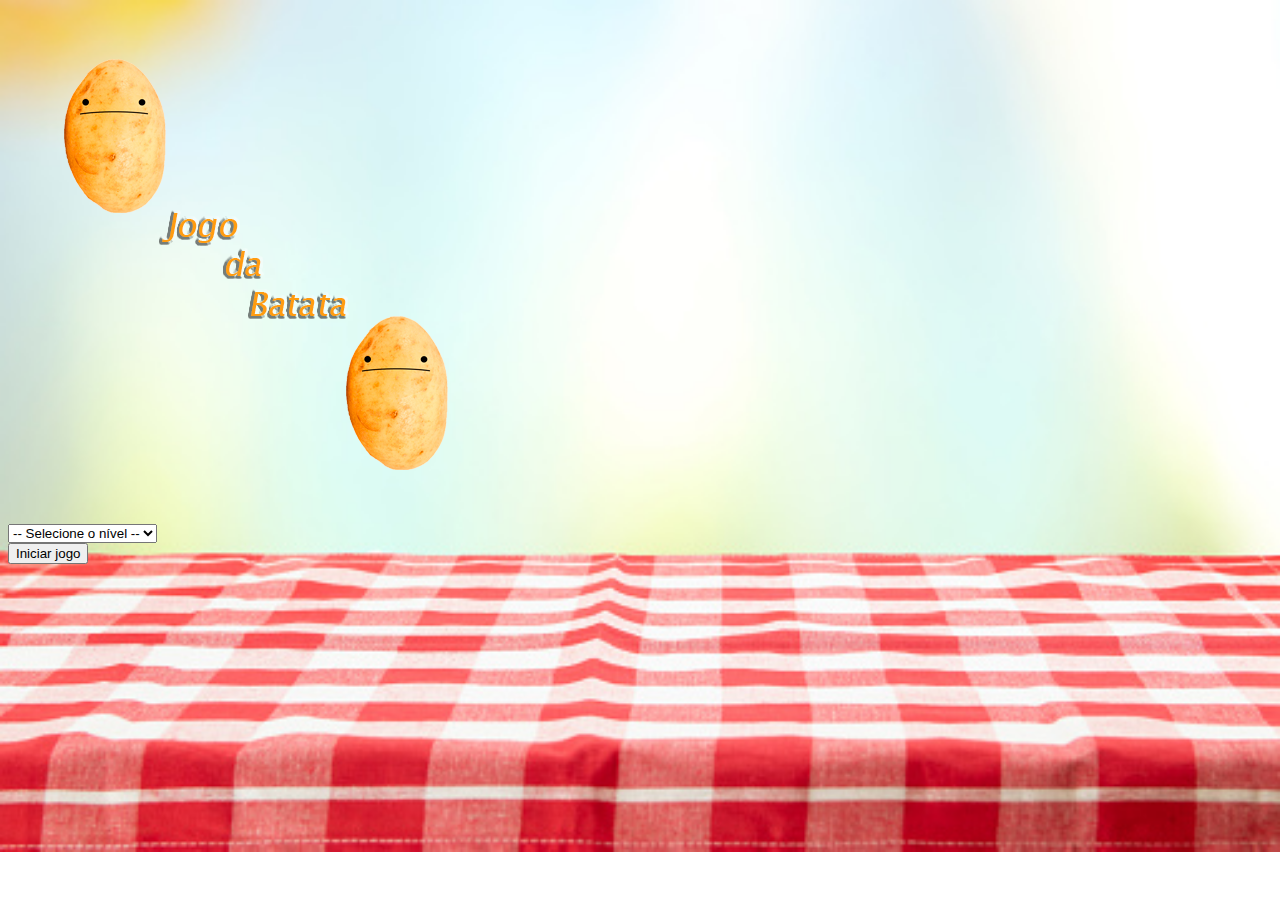
<file: index.html>
<!DOCTYPE html>
<html lang="pt-br">
<head>
    <meta charset="UTF-8">
    <meta http-equiv="X-UA-Compatible" content="IE=edge">
    <meta name="viewport" content="width=device-width, initial-scale=1.0">
    <!--Bootstrap-->
    <link href="https://cdn.jsdelivr.net/npm/bootstrap@5.2.0-beta1/dist/css/bootstrap.min.css" rel="stylesheet" integrity="sha384-0evHe/X+R7YkIZDRvuzKMRqM+OrBnVFBL6DOitfPri4tjfHxaWutUpFmBp4vmVor" crossorigin="anonymous">
    <link rel="stylesheet" href="css/estilo.css">

    <script>
        function iniciarJogo(){
            var nivel = document.getElementById('nivel').value

            if(nivel === ''){
                alert('Selecione um nível')
                return false
            }

            window.location.href = 'app.html?'+ nivel
            
        }
    </script>

    <title>Potato game - Pagina inicial</title>
</head>
<body>

    <div class="container">
        <div class="row">
            <div class="col">
                <div class="d-flex justify-content-center">
                    <img src="img/potato_game.png" alt="">
                </div>
            </div>
        </div>

        <div class="row">
            <div class="col">
                <div class="d-flex justify-content-center">
                    <div class="mb-2">
                        <select class="form-control" id="nivel">
                            <option value="">-- Selecione o nível --</option>
                            <option value="normal">Normal</option>
                            <option value="dificil">Difícil</option>
                            <option value="batata_louca">Batata louca</option>
                        </select> 
                    </div>
                </div>
            </div>
        </div> 

        <div class="row">
            <div class="col">
                <div class="d-flex justify-content-center">
                    <button class="btn btn-danger btn-lg mt-2" onclick="iniciarJogo()">Iniciar jogo</button>
                </div>
            </div>
        </div>
    </div>
    
</body>
</html>
</file>
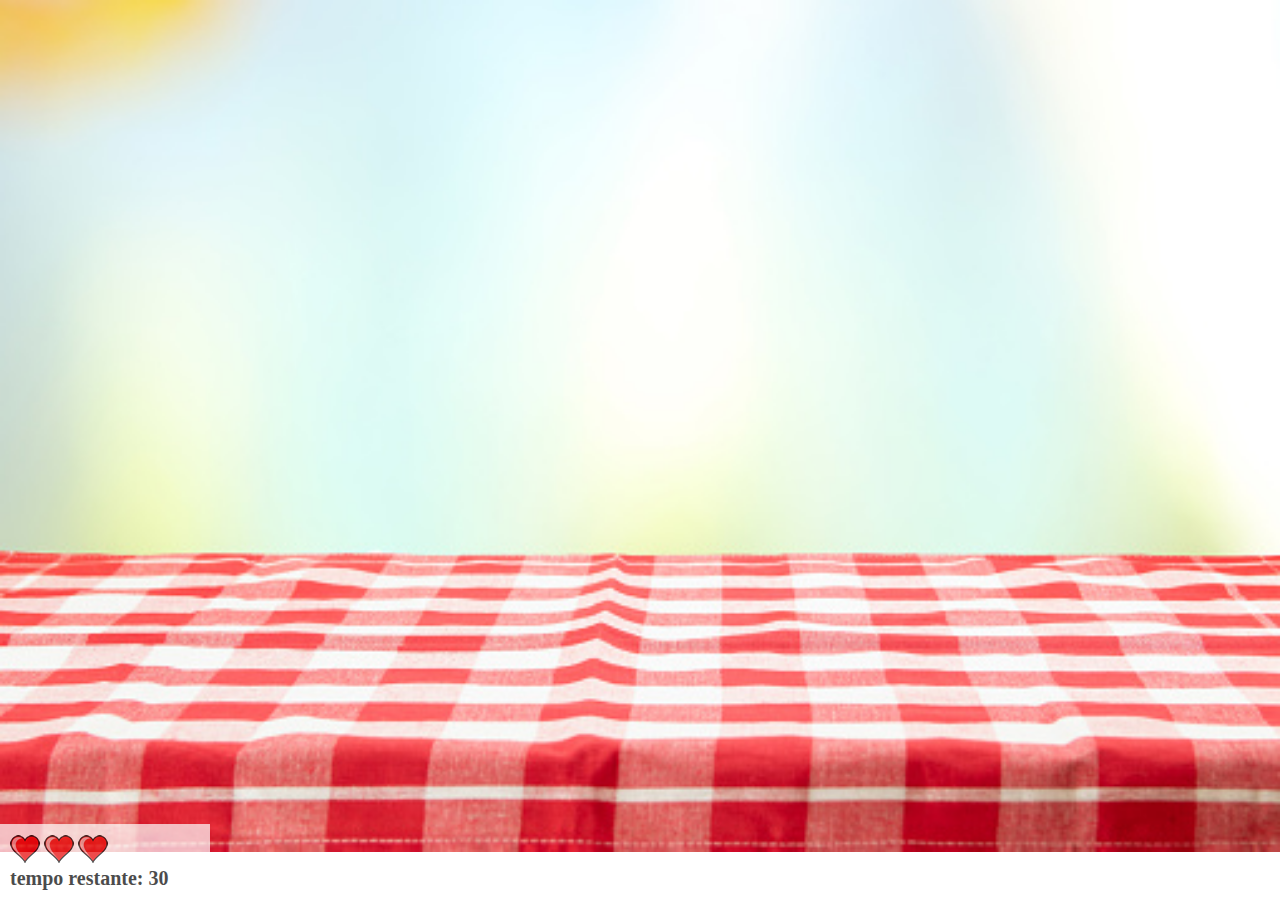
<file: app.html>
<!DOCTYPE html>
<html lang="pt-br">
<head>
    <meta charset="UTF-8">
    <meta http-equiv="X-UA-Compatible" content="IE=edge">
    <meta name="viewport" content="width=device-width, initial-scale=1.0">
    <link rel="stylesheet" href="css/estilo.css">
    <script src="js/jogo.js"></script>

    <title>Potato game - Jogar</title>
</head>

<body onresize="ajustarPalco()">


    <div class="painel">
        <div class="vidas">
            <img id="v1" src="img/coracao_cheio.png"/>
            <img id="v2" src="img/coracao_cheio.png"/>
            <img id="v3" src="img/coracao_cheio.png"/>
        </div>
        
            <div class="cronometro">
                tempo restante: <span id="cronometro"></span>
            </div>
    </div>




    <script>
        document.getElementById('cronometro').innerHTML = tempo
        
        var criaBatata = setInterval(function(){
            posicaoRandom()
        },tempoBatata)
    </script>
</body>
</html>
</file>
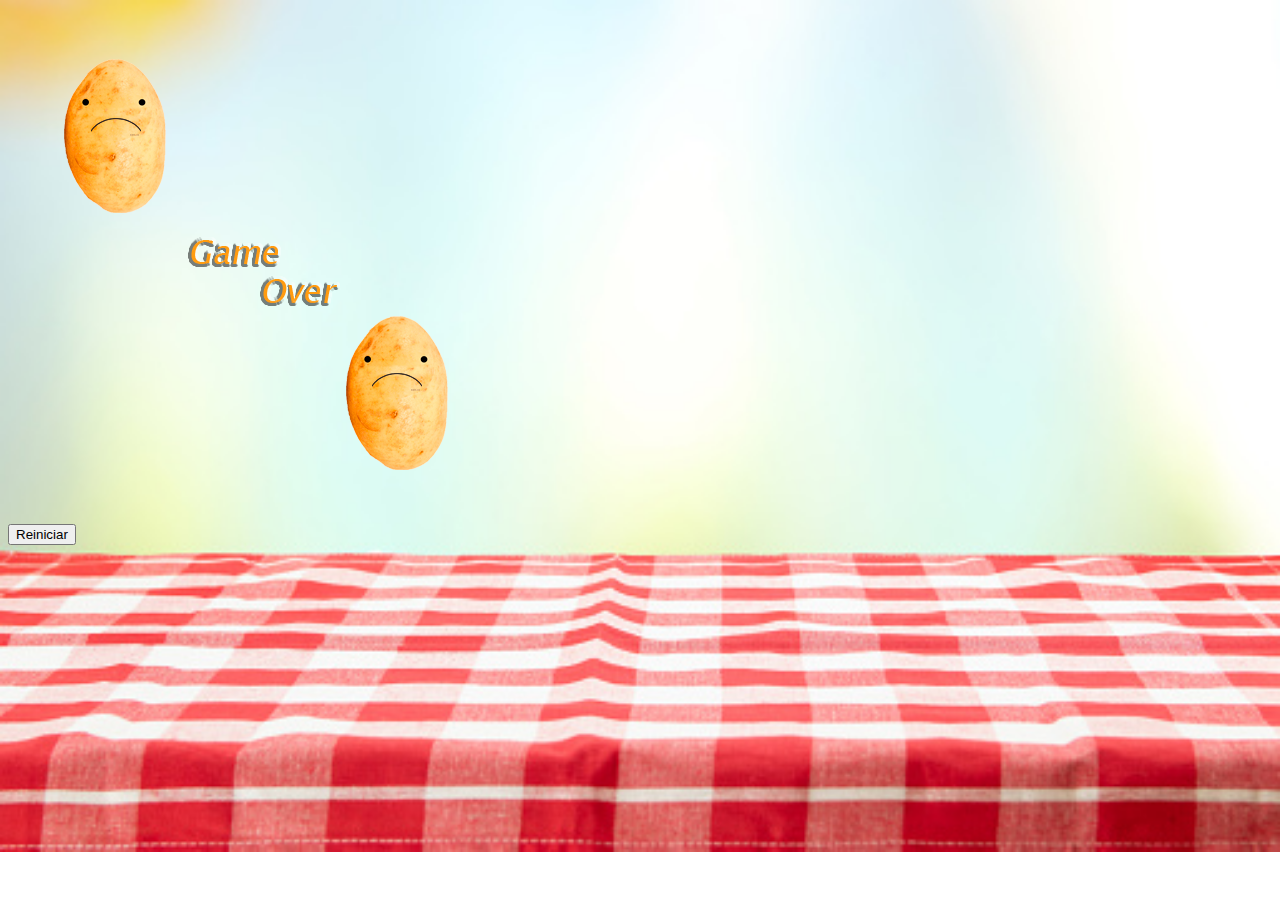
<file: game_over.html>
<!DOCTYPE html>
<html lang="pt-br">
<head>
    <meta charset="UTF-8">
    <meta http-equiv="X-UA-Compatible" content="IE=edge">
    <meta name="viewport" content="width=device-width, initial-scale=1.0">
    <!--Bootstrap-->
    <link href="https://cdn.jsdelivr.net/npm/bootstrap@5.2.0-beta1/dist/css/bootstrap.min.css" rel="stylesheet" integrity="sha384-0evHe/X+R7YkIZDRvuzKMRqM+OrBnVFBL6DOitfPri4tjfHxaWutUpFmBp4vmVor" crossorigin="anonymous">
    <link rel="stylesheet" href="css/estilo.css">

    <title>Potato game - Game Over</title>
</head>
<body>

    <div class="container">
        <div class="row">
            <div class="col">
                <div class="d-flex justify-content-center">
                    <img src="img/potato_gameover.png" alt="">
                </div>
            </div>
        </div>
        <div class="row">
            <div class="col">
                <div class="d-flex justify-content-center">
                    <button class="btn btn-outline-danger btn-lg mt-2" onclick="window.location.href='index.html'">Reiniciar</button>
                </div>
            </div>
        </div>
    </div>
    
</body>
</html>
</file>
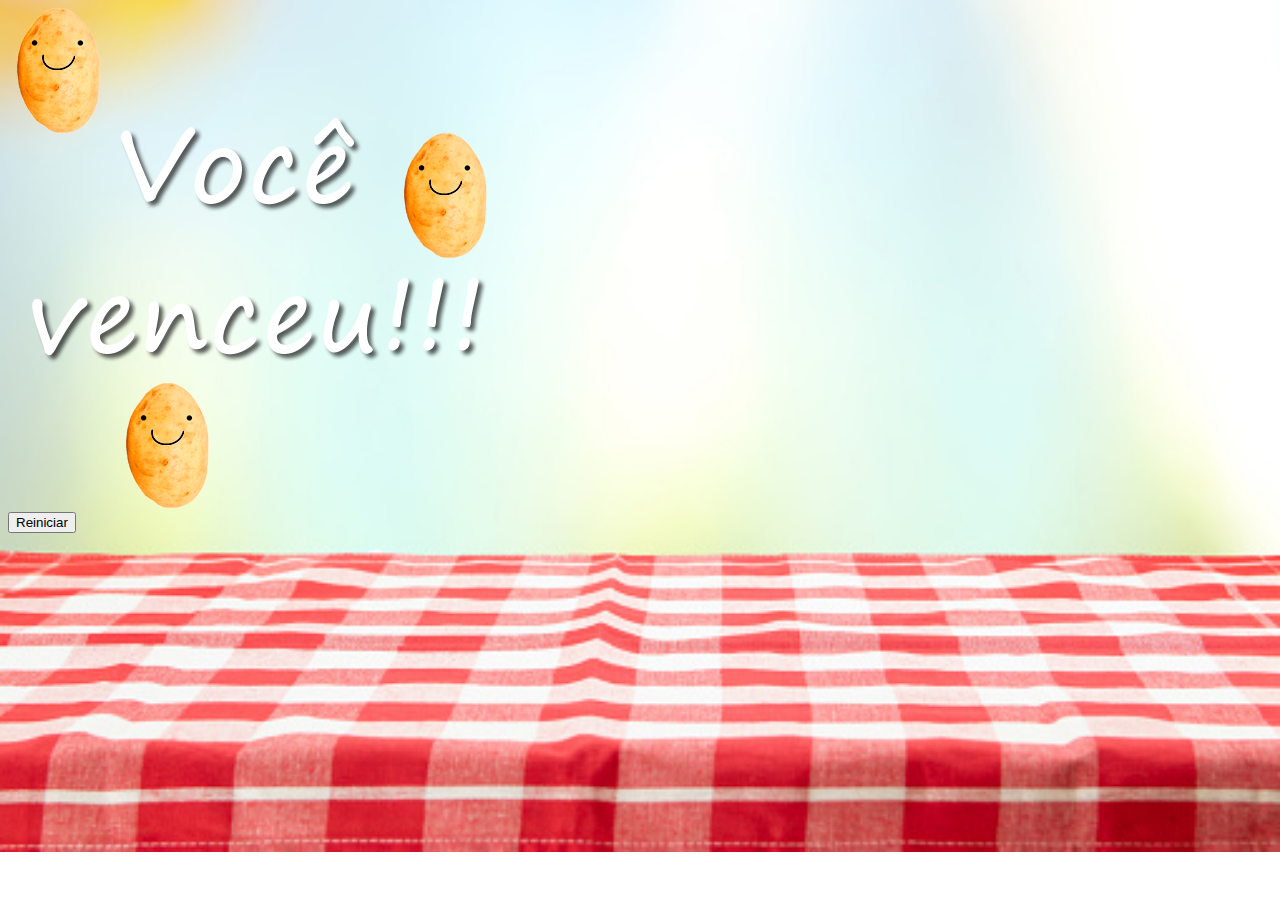
<file: vitoria.html>
<!DOCTYPE html>
<html lang="pt-br">
<head>
    <meta charset="UTF-8">
    <meta http-equiv="X-UA-Compatible" content="IE=edge">
    <meta name="viewport" content="width=device-width, initial-scale=1.0">
    <!--Bootstrap-->
    <link href="https://cdn.jsdelivr.net/npm/bootstrap@5.2.0-beta1/dist/css/bootstrap.min.css" rel="stylesheet" integrity="sha384-0evHe/X+R7YkIZDRvuzKMRqM+OrBnVFBL6DOitfPri4tjfHxaWutUpFmBp4vmVor" crossorigin="anonymous">
    <link rel="stylesheet" href="css/estilo.css">

    <title>Potato game - Vitória</title>
</head>
<body>

    <div class="container">
        <div class="row">
            <div class="col">
                <div class="d-flex justify-content-center">
                    <img src="img/vitoria.png" alt="">
                </div>
            </div>
        </div>
        <div class="row">
            <div class="col">
                <div class="d-flex justify-content-center">
                    <button class="btn btn-outline-danger btn-lg mt-2" onclick="window.location.href='index.html'">Reiniciar</button>
                </div>
            </div>
        </div>
    </div>
    
</body>
</html>
</file>
<file: css/estilo.css>
html{
    cursor: url(../img/amassa_batata.png)30 30, auto;
}

body{
    background-image: url(../img/bg_mesa.jpg);
    background-repeat: no-repeat;
    background-size: 100%;
}


.batata1{
    width: 50px;
    height: 50px;
}

.batata2{
    width: 70px;
    height: 70px;
}

.batata3{
    width: 90px;
    height: 90px;
}

.painel{
    position: absolute;
    left: 0px;
    width: 190px;
    padding: 10px;
    bottom: 0px;
    border-top: 1px solid #fff ;
    background-color: #fff;
    opacity: 0.7;
}

.vidas{
    float: left;
}

.cronometro{
    float: left;
    font-size: 20px;
    font-weight: bold;

}
</file>
